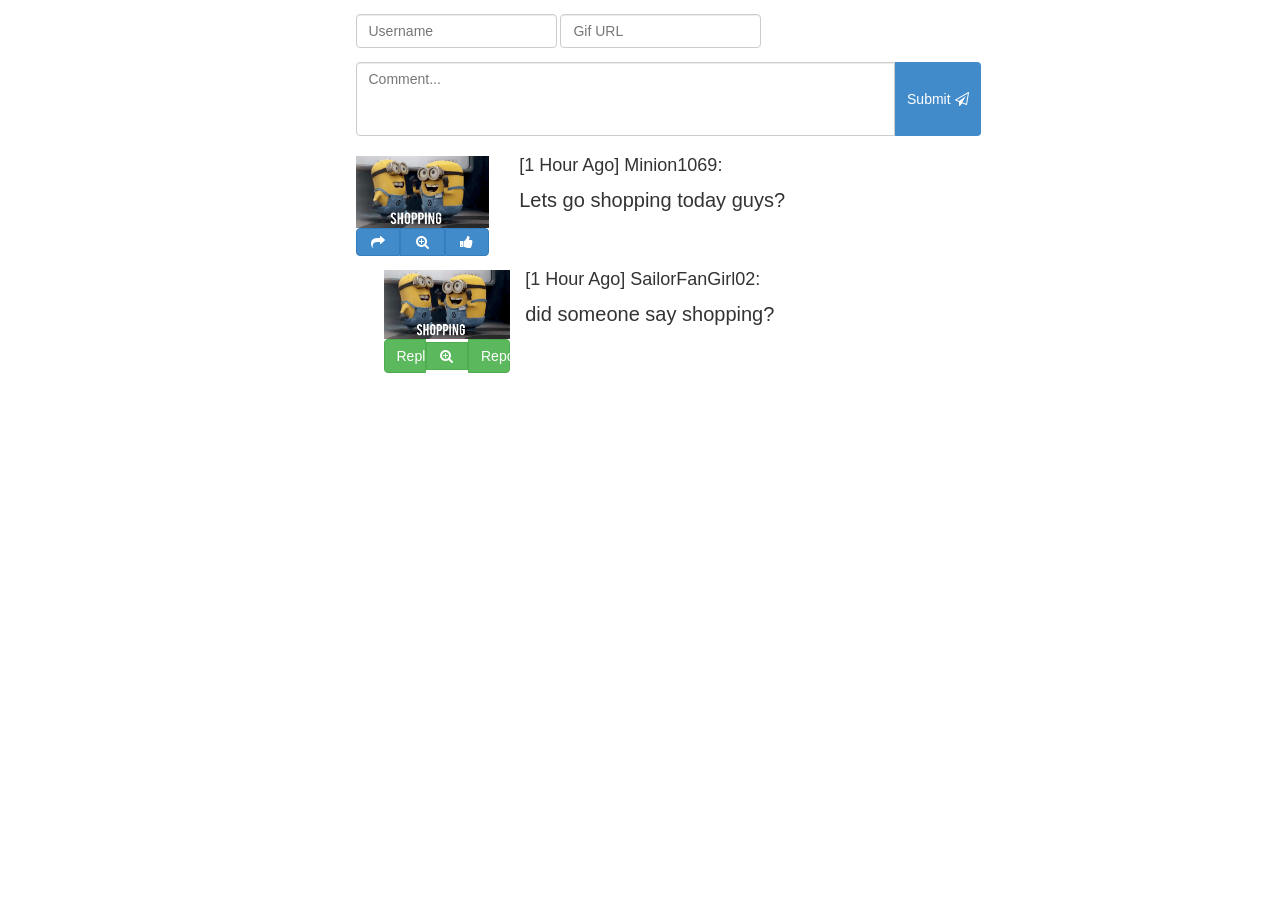
<file: example.html>
<html> 
<head> 
	<link rel="stylesheet" href="public/css/bootstrap.min.css">
	<link rel="stylesheet" href="public/css/font-awesome.min.css">
	<script src="public/js/jquery-1.11.1.min.js"></script>
	<script src="public/js/bootstrap.min.js"></script>
	<style>
		nav{
			display:inline-block;
			vertical-align:top;
			width:25;
		}
		.column{
			display:inline-block;
			vertical-align:top;
			width:75;
		}
		.thread{
			margin-left: 2em;
			margin-right:2em;
		}
		.thumb_gif{
			width:100%;
		}
		.img_box{
			display:inline-block;
			vertical-align:top;
		}
		.comment_box{
			display: inline-block;
			vertical-align:top;
		}
		.comment_box h4{
			margin-top: 0px;
		}
		.reply_box{
			margin-top: 1em;
		}
		.tier-1{
			padding-left: 2em;
			border-left: solid #FF000;
		}
		.tier-1 .btn-primary{
			background-color: #5cb85c;
			border-color: #4cae4c;
		}
		.comment{
			margin-bottom: 1em;
		}
		p{
			font-size: 20px;
		}
		.input-group-addon{
			background-color: #428bca;
			border: #357ebd;
			color: white;
		}
	</style>
</head>
<body> 
<div class="row">
<div class="col-md-3"></div>
<div class="thread col-md-6 col-xs-12">
	<div class="reply_box">
		<form class="form-inline" role="form">
			<input  class="form-control" type="text" placeholder="Username">
			<input  class="form-control" type="text" placeholder="Gif URL">
		</form>
		<div class="input-group">
		    <textarea class="form-control custom-control" rows="3" style="resize:none" placeholder="Comment..."></textarea> <span class="input-group-addon btn btn-primary">Submit <i class="fa fa-paper-plane-o"></i></span>
		</div>
	</div>
	<br>
	<div class="comment tier-0 row">
		<div class="img_box col-xs-3">
			<img class="thumb_gif" src="public/img/minions_shopping.gif">
			<div class="btn-group btn-group-justified">
			<div class="btn-group">
			<button type="button" class="btn btn-primary replay_btn"><i class="fa fa-share"></i></button>
			</div>
			<div class="btn-group">
			<button type="button" class="btn btn-primary enlarge_btn"><i class="fa fa-search-plus"></i></button>
			</div>
			<div class="btn-group">
			<button type="button" class="btn btn-primary like_btn"><i class="fa fa-thumbs-up"></i></button>
			</div>
			</div>
		</div>
		<div class="comment_box col-xs-9">
			<h4> [1 Hour Ago] Minion1069: </h4>
			<p> Lets go shopping today guys? </p>
		</div>
		<div class="gif_box" style="display:none">
			<img src="public/img/minions_shopping.gif">
		</div>
		<div class="reply_box" style="display:none;">
			<form class="form-inline" role="form">
				<input  class="form-control" type="text" placeholder="Username">
				<input  class="form-control" type="text" placeholder="Gif URL">
			</form>
			<div class="input-group">
			    <textarea class="form-control custom-control" rows="3" style="resize:none" placeholder="Comment..."></textarea> <span class="input-group-addon btn btn-primary">Submit <i class="fa fa-paper-plane-o"></i></span>
			</div>
		</div>
	</div>
	<div class="comment tier-1 row">
		<div class="img_box col-xs-3">
			<img class="thumb_gif" src="public/img/minions_shopping.gif">
			<div class="btn-group btn-group-justified">
			<div class="btn-group">
			<button type="button" class="btn btn-primary replay_btn">Replay <i class="fa fa-share"></i></button>
			</div>
			<div class="btn-group">
			<button type="button" class="btn btn-primary enlarge_btn"><i class="fa fa-search-plus"></i></button>
			</div>
			<div class="btn-group">
			<button type="button" class="btn btn-primary"> Report <i class="fa fa-ban"></i></button>
			</div>
			</div>
		</div>
		<div class="comment_box col-xs9">
			<h4> [1 Hour Ago] SailorFanGirl02: </h4>
			<p> did someone say shopping?</p>
		</div>
		<div class="gif_box" style="display:none">
			<img src="public/img/minions_shopping.gif">
		</div>
		<div class="reply_box" style="display:none;">
			<form class="form-inline" role="form">
				<input  class="form-control" type="text" placeholder="Username">
				<input  class="form-control" type="text" placeholder="Gif URL">
			</form>
			<div class="input-group">
			    <textarea class="form-control custom-control" rows="3" style="resize:none" placeholder="Comment..."></textarea> <span class="input-group-addon btn btn-primary">Submit <i class="fa fa-paper-plane-o"></i></span>
			</div>
		</div>
	</div>
</div>
<div class="col-md-3"></div>
</div>

<script>
	$(".enlarge_btn").click(function(){
		var x = $(this);
		$(this).parent().parent().parent().parent().children(".gif_box").toggle("fast",function(){	
			if(x.html() === "<i class=\"fa fa-search-plus\"></i>"){
				x.html("<i class=\"fa fa-search-minus\"></i>");
			}else{
				x.html("<i class=\"fa fa-search-plus\"></i>");
			}
		});
	});
	$(".replay_btn").click(function(){
		var x = $(this);
		$(this).parent().parent().parent().parent().children(".reply_box").toggle("fast",function(){	
			if(x.html() === "Replay <i class=\"fa fa-share\"></i>"){
				x.html("NVM");
			}else{
				x.html("Replay <i class=\"fa fa-share\"></i>");
			}
		});
	});
	$(".btn").click(function(){
		var x = $(this).parent().parent();
		$( ".test" ).toggle( "slow", function() {
			// Animation complete.
		});
	});
</script>
</body>
</html>
</file>
